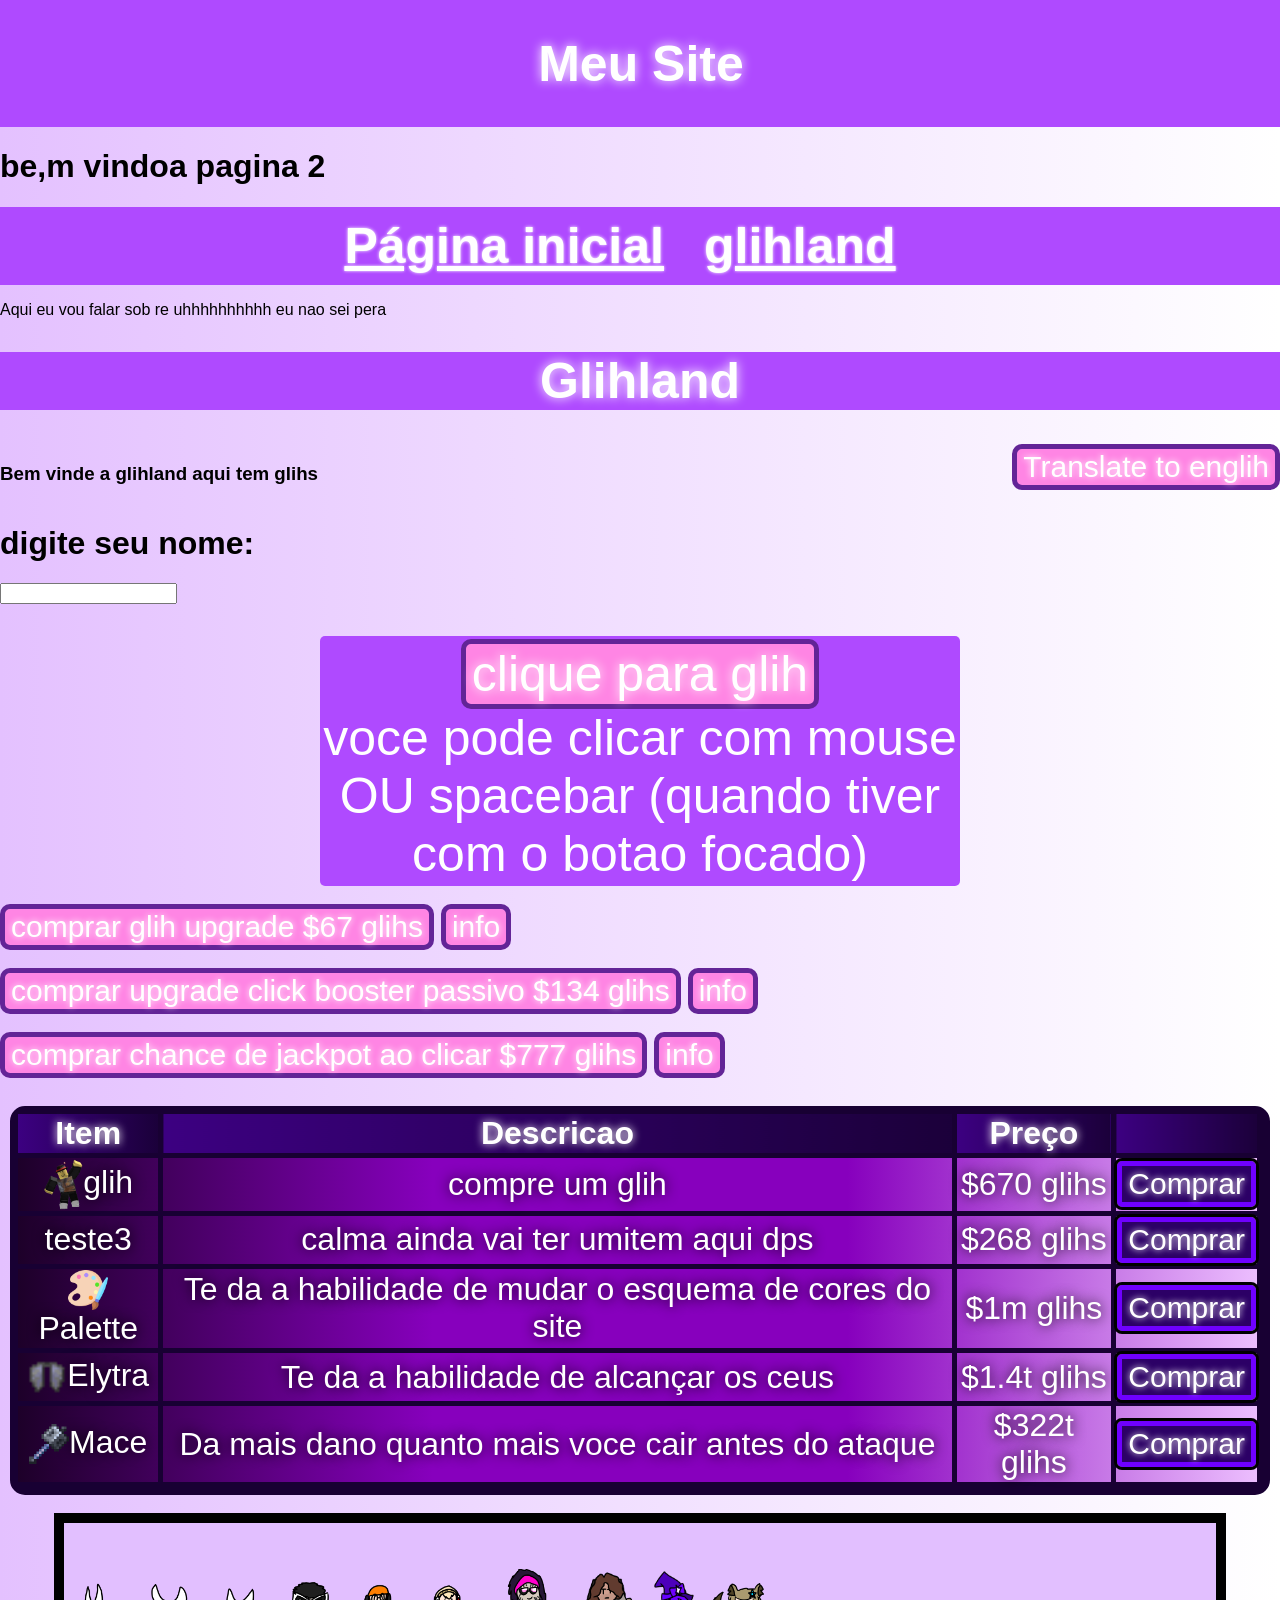
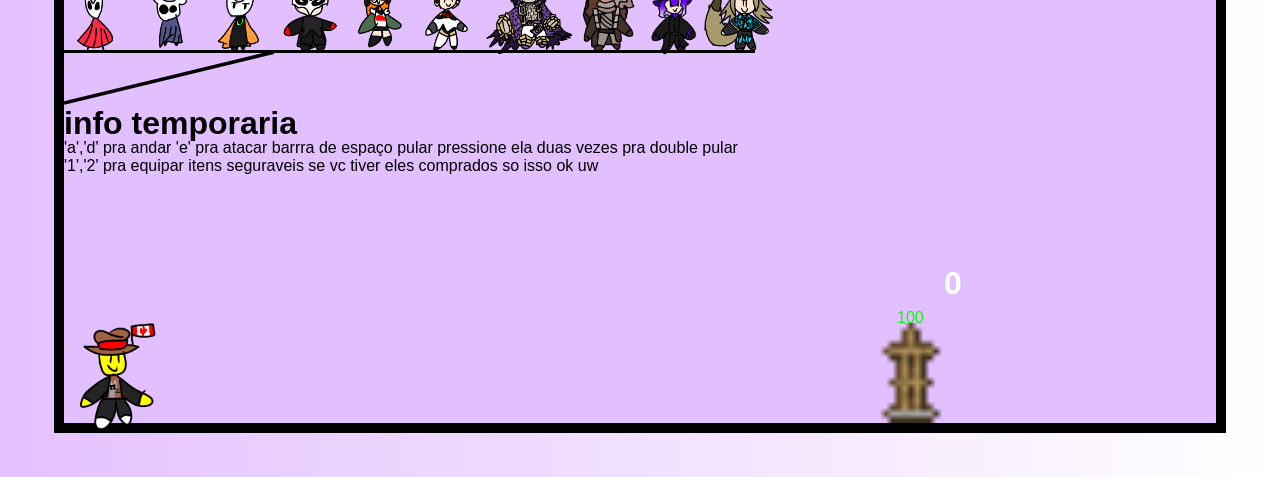
<file: glih.html>
<!DOCTYPE html> 
<html lang="pt-br"> 
<head> 
<meta charset="UTF-8"> 
<title>uwu</title>
<link rel="stylesheet" href="style.css">
</head> 
<body>
<!-- Topo -->
    <div class="defaultDiv" style="width: 100%; padding: 1px;"> 
        <h1 class="pretty">Meu Site</h1> 
    </div>

<h1>be,m vindoa pagina 2</h1>

<nav>
    <ul>
        <li class="pretty"><a href="index.html">Página inicial</a></li>
        <li class="pretty"><a href="glih.html">glihland</a></li>
    </ul>
</nav>

<p>Aqui eu vou falar sob re uhhhhhhhhhh eu nao sei pera</p>
<!--glihland-->
<div class="defaultDiv"><h1 class="pretty">Glihland</h1></div>
<div class="leftRight">
    <div class="left">
        <h3 data-translate="welcome">Bem vinde a glihland aqui tem glihs</h3>
        <form id="formGlihName"><h1 data-translate="nameInput">digite seu nome: </h1><input id="nameInput"></form>
        <p id="userNameMessage"></p>
    </div>
    <div class="right">
        <button id="buttonTranslate">Translate to englih</button>
        <br>
        <button data-translate="toggleMusic" id="toggleMusic">Pausar/despausar musica</button>
        <br>
        <form id="colorForm" hidden><h2 data-translate="colorForm">Digite a cor do site em ingles<br>(ex: yellow ou lightblue):</h2><input id="colorInput">
        <p data-translate="colorMessage">Digite "original" pra mudar a cor pra original do site</p></form>
    </div>
</div>

<div id="mainGlih" class="defaultDiv">
<button id="glihButton" data-translate="glihButton">clique para glih</button> <p id="tip" data-translate="tip">voce pode clicar com mouse OU spacebar (quando tiver com o botao focado)</p>
<p id="glihMessage"></p>
</div>
<div id="glihBalanceMessage" class="pretty defaultDiv"><h1></h1></div>

<br>

<div class="buyButton defaultDiv">
    <button id="buyGlihIncrease" class="buyButtonButton">comprar glih upgrade sih seh reais</button>
    <button class="detailsButton">info</button>
</div>
<p class="details" id="glihIncreaseMessage">
    Dobra o numero de glihs que voce ganha por clique<br>
    Nivel atual: 1 glih por clique
</p>
<br>
<div class="buyButton defaultDiv">
    <button id="buyClickBooster" class="buyButtonButton">comprar upgrade click booster passivo $134 glihs</button>
    <button class="detailsButton">info</button>
</div>
<p class="details" id="buyClickBoosterMessage">
    A cada 5 segundos, o proximo clique da +(10 x (10 x nivel)) glihs. Acumula e adiciona antes de jackpot<br>
    Nivel atual: +0 por boost.<br>
    O proximo clique dara: +0 glihs
</p>
<br>
<div class="buyButton defaultDiv">
    <button id="buyJackpotChance" class="buyButtonButton">comprar chance de jackpot ao clicar $777 glihs</button>
    <button class="detailsButton">info</button>
</div>
<p class="details" id="jackpotChanceMessage">
    +0.1% de chance por upgrade de conseguir um jackpot quando clicar no botao de clique por glih que garante 10000x mais glihs nesse clique<br>
    Nivel atual: 0.01% de chance
</p>
<br>

<!--
<div class="buyButton defaultDiv">
    <button id=""></button>
    <button class="detailsButton">info</button>
</div>
<p class="details" id="">
    placeholder<br>
    placeholder
</p>
<br> -->

<div class="shop">
    <table>
        <tr>
            <th>Item</th>
            <th>Descricao</th>
            <th>Preço</th>
            <th></th>
        </tr>
        <tr>
            <td id="glihItem"><img src="images/glih.webp">glih</td>
            <td id="glihDescription" data-translate="glihDescription">compre um glih</td>
            <td data-price="670">$670 glihs</td>
            <td><button class="buyShopButton">Comprar</button></td>
        </tr>
        <tr>
            <td>teste3</td>
            <td>calma ainda vai ter umitem aqui dps</td>
            <td data-price="268">$268 glihs</td>
            <td><button class="buyShopButton">Comprar</button></td>
        </tr>
        <tr>
            <td><img src="images/palette.png">Palette</td>
            <td data-translate="paletteDescription">Te da a habilidade de mudar o esquema de cores do site</td>
            <td data-price="1000000">$1m glihs</td>
            <td><button class="buyShopButton">Comprar</button></td>
        </tr>
        <tr>
            <td><img src="images/Elytra.webp">Elytra</td>
            <td data-translate="elytraDescription">Te da a habilidade de alcançar os ceus</td>
            <td data-price="14000000000000">$1.4t glihs</td>
            <td><button class="buyShopButton">Comprar</button></td>
        </tr>
        <tr>
            <td><img src="images/Mace.png">Mace</td>
            <td data-translate="maceDescription">Da mais dano quanto mais voce cair antes do ataque</td>
            <td data-price="322000000000000">$322t glihs</td>
            <td><button class="buyShopButton">Comprar</button></td>
        </tr>
    </table>
</div>
<br>

<div id="glihouse">
    <div id="player">
        <div id="attack"></div>
        <img id="Mace" hidden src="images/Mace.png">
        <img id="Elytra" hidden src="images/Elytra.webp">
        <img id="glihSprite" src="images/glih_sprite.webp" style="width: 100%;">
    </div>

    <div id="imageRow">
        <img src="images/hornet.webp">
        <img src="images/holou_nai.webp">
        <img src="images/yi.webp">
        <img src="images/joker.webp">
        <img src="images/futaba.webp">
        <img src="images/aegis.webp">
        <img id="ricardo" src="images/ricardo.webp">
        <img id="erlking" src="images/erlking.webp">
        <img id="tarioksona" src="images/tarioksona.webp">
        <img src="images/mavisona.webp">
    </div>
    <div id="platform1"></div>
    <canvas id="platform1Support" width="210" height="60"></canvas>

    <h1 id="infoHeader" data-translate="infoHeader">info temporaria</h1>
    <p id="temporaryInfo">'a','d' pra andar 'e' pra atacar barrra de espaço pular pressione ela duas vezes pra double pular<br>
                          '1','2' pra equipar itens seguraveis se vc tiver eles comprados so isso ok uw
    </p>

    <div id="enemy">
        <p id="enemyHealthBar">joana</p>
        <h1 id="damageDealtMessage">joao</h1>
        <img src="images/armor_stand.png" style="width: 100%">
    </div>

</div>

<br>

<div id="mobileControls">
    <button id="leftButton" class="left"> <img src="images/left_arrow.webp"> </button>
    <button id="rightButton" class="left"> <img src="images/right_arrow.webp"> </button>
    <button id="attackButton" class="right"> <img style="width: 50%; bottom: -2px;" src="images/sword_icon.webp"> </button>
    <button id="jumpButton" class="right"> <img style="width: 50%; bottom: 0; left: 50px;" src="images/jump_icon.webp"> </button>
</div>
<div id="mobileInventory">
    <button id="elytraMobile"> <img id="elytraIcon" hidden src="images/Elytra.webp"> </button>
    <button hidden id="glih67button"> <img src="images/glihEar.webp"> </button>
    <button id="maceMobile"> <img id="maceIcon" hidden src="images/Mace.png"> </button>
</div>

<br>

<footer>
    <form id="adminForm" > <input id="adminInput"> </form>
    <form id="adminGlihBalance"> <input id="adminGlihBalanceInput" placeholder="saldo de glihs"> </form>
    <form id="adminJackpotChance"> <input id="adminJackpotChanceInput" placeholder="chance de jackpot"> </form>
</footer>
<img id="glih" hidden src="images/glih.webp">
<script src="script.js"></script>
</body>
</html>
<!-- botao de upgrade passivo descartado 
<div class="buyButton defaultDiv">
    <button id="buyGlihPassiveIncrease" class="buyButtonButton">comprar glih upgrade passivo</button>
    <button class="detailsButton">info</button>
</div>
<p class="details" id="glihPassiveIncreaseMessage">
    Aumenta seu saldo de glihs por 5% por upgrade passivamente a cada segundo<br>
    Nivel atual: 0% de glihs por segundo
</p>
<br>
-->
</file>
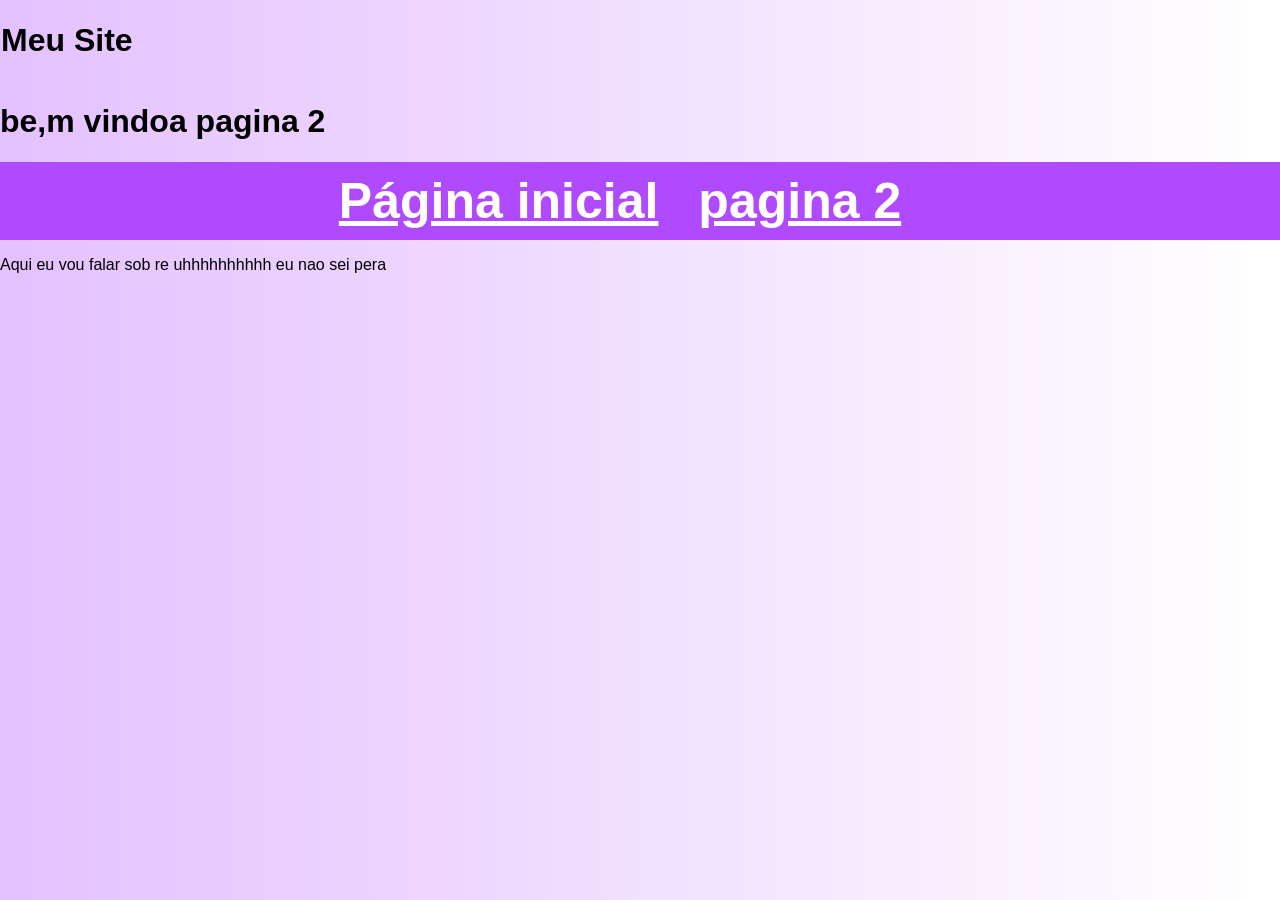
<file: loja.html>
<!DOCTYPE html> 
<html lang="pt-br"> 
<head> 
<meta charset="UTF-8"> 
<title>uwu</title>
<link rel="stylesheet" href="style.css">
</head> 
<body>
<!-- Topo -->
    <div style="width: 100%; padding: 1px;"> 
        <h1>Meu Site</h1> 
    </div>

<h1>be,m vindoa pagina 2</h1>

<nav>
    <ul>
        <li><a href="index.html">Página inicial</a></li>
        <li><a href="pagina2.html">pagina 2</a></li>
    </ul>
</nav>

<p>Aqui eu vou falar sob re uhhhhhhhhhh eu nao sei pera</p>

<!-- Loja -->
</file>
<file: style.css>
:root {
    --backgroundGradient: linear-gradient(to right, #e4c1ff, #ffffff);
    --mainColor: #af4aff;
    --buttonBackgroundColor: #ff85e4;
    --buttonBorderColor: #632497;
    --glihX: 0;
    --glihY: 0;
    --playerX: 0;
    --playerY: 0;
}
* {
    touch-action: manipulation;
    -webkit-touch-callout: none;
}
body {
    isolation: isolate;
    background-image: var(--backgroundGradient);
    min-height: 100vh;
    margin: 0;
    font-family: Arial;
}
.defaultDiv {
    background-color: var(--mainColor);
    text-align: center;
    font-size: 25px;
    color: #ffffff;
}
button {
    font-size: 30px;
    touch-action: manipulation;
    user-select: none;
    background-color: var(--buttonBackgroundColor);
    border: 5px solid var(--buttonBorderColor);
    border-radius: 10px;
    color: #fff;
    text-shadow: 0 0 0.22em #fff;
    transform: scale(1);
    transition: 
    color 0.2s,
    text-shadow 0.2s, 
    background-color 0.2s,
    transform 0.1s;
}
button:focus:not(.jackpotEffect):not(:active):not(.shop button):not(.shop button:active):not(.shop button:focus) {
    outline: 0.07em solid rgb(119, 0, 255);
    box-shadow: 0 0 2em #7700ff;
    transition: box-shadow 2s, transform 0.1s;
}
button:active {
    transform: scale(0.9);
    outline: 0.07em solid rgb(119, 0, 255);
    box-shadow: 0 0 2em #7700ff;
    transition: transform 0s;
}
button:focus:not(:active):not(.shop button) {
    transform: scale(1.05);
    transition: box-shadow 2s, transform 0.1s;
}
button:hover{
    background-color: hsl(from var(--buttonBackgroundColor) h calc(s * 0.8) calc(l * 0.9));
}
button img {
    pointer-events: none;
}
.leftRight {
    display: flex;
    justify-content: space-between;
}
.left {
    display: flex;
    flex-direction: column;
}
.right {
    display: flex;
    flex-direction: column;
}
#glihMessage {
    transition: color 2s, text-shadow 2s;
}
body::before {
    content:"";
    background-image: linear-gradient(to right, rgb(0, 255, 0), rgb(156, 255, 156));
    opacity: 0;
    transition: opacity 2s;
    position: fixed;
    inset: 0;
    pointer-events: none;
    z-index: -1;
}
body.jackpotEffect::before {
    opacity: 1;
    transition: none;
}
body::after {
    content:"";
    background-image: linear-gradient(
        90deg, 
        gold, 
        rgb(255, 255, 255),
        lime
    );
    opacity: 0;
    transition: 4s;
    position: fixed;
    inset: 0;
    pointer-events: none;
    z-index: -1;
    background-size: 200% 100%;
}
body.jackpotBoostEffect::after {
    opacity: 1;
    transition: none;
}
body.jackpotBoostAnimation::after {
    animation: jackpotBoostBackgroundAnimation 8s linear;
}

@keyframes jackpotBoostBackgroundAnimation {
    from {
        background-position: 0% 0%;
    }
    to {
        background-position: 100% 0%;
    }
}
#glihMessage.jackpotBoostEffect {
    color:gold;
    text-shadow: 0 0 0.1em gold;
    transition: color 0s, text-shadow 0s;
}
#glihBalanceMessage.jackpotBoostEffect {
    color:gold;
    text-shadow: 0 0 0.1em gold;
    transition: color 0s, text-shadow 0s;
}
#glihButton.jackpotBoostEffect {
    box-shadow: none;
    transition: box-shadow 0s;
}

#glihMessage.jackpotEffect {
    color:gold;
    text-shadow: 0 0 0.1em gold;
    transition: none;
    opacity: 1;
}
#glihBalanceMessage.jackpotEffect {
    color:gold;
    text-shadow: 0 0 0.1em gold;
    transition: none;
    opacity: 1;
}
#glihButton.jackpotEffect {
    box-shadow: none;
    transition: box-shadow 0s;
}
.pretty {
    text-shadow: 0 0 0.22em #fff;
}
nav{
    background-color: var(--mainColor);
    padding: 10px;
}
nav ul{
    list-style: none;
    margin: 0px;
    padding: 0px;
    display: flex;
    justify-content: center;
}
nav ul li{   
    margin-right: 40px;
    }
nav ul li a{
    font-size: 50px;
    color: white; 
    font-weight: bold;
}
nav a{
    transition: 0.3s;
}
nav a:hover{
    color: #fff700;
    text-shadow: 0 0 15px #fff700;
}
.gnarpy {
    display: flex;
    flex-direction: column;
    justify-content: center;
    width: 70%;
    margin: 0 auto;
    padding: 0
}
.gnarpy img {
    width: 500x;
}
#mabis {
    width: 70%;
    align-self: center;
}
table{
    color: #333333;
}
hr{
    color: #000000;
}
.info {
    background-image: linear-gradient(to right,#d05bff,#6800bd,#2f0055);
}
.rafax9 {
    text-align: center;
    display: flex;
    justify-content: center;
    margin-top: 30px;
    background-color: rgba(0, 0, 0, 0);
    align-items: center;
}
.rafax9 p {
    background: linear-gradient(to right,#00641b,#16bd00,#3ea430);
    width: 75%;
    height: 50px;
    align-content: center;
    border-radius: 10px;
}
.rafax9 span {
    color: black;
    font-size: 50px;
}
#glihBalanceMessage {
    font-size: 200%;
    position: fixed;
    bottom: 30px;
    right: 30px;
    padding-left: 10px;
    padding-right: 10px;
    padding-bottom: 6px;
    border: 4px solid var(--buttonBorderColor);
    border-radius: 10px;
    z-index: 10;
    transition: color 2s, text-shadow 2s;
    pointer-events: none;
}
#mainGlih {
    display: flex;
    flex-direction: column;
    align-items: center;
    margin: 0 auto;
    padding: 0;
    padding-top: 3px;
    padding-bottom: 3px;
    border-radius: 5px;
    width: 50%;
}
#mainGlih * {
    margin: 0;
    font-size: 200%;
}
.buyButton {
    display: flex;
    background: none;
    margin: 0;
    padding: 0;
    gap: 7px;
}
.details {
    margin: 0;
    color: #fff;
    background-color: var(--mainColor);
    padding: 3px;
    width: 52%;
    text-shadow: 0 0 0.22em #000000;
    border-radius: 0.2em;
    font-size: 20px;
}
#glihMessage {
    text-shadow: 0 0 0.22em #000000;
}
img {
    size: 50%;
}
#adminForm input{
    background-color: transparent;
    border: none;
}

.shop {
    font-size: 200%;
    margin: 10px;
    background-image: linear-gradient(
        to right,
        rgb(29, 0, 41),
        rgb(135, 0, 189),
        rgb(135, 0, 189),
        rgb(237, 192, 255),
        rgb(135, 0, 189),
        rgb(135, 0, 189),
        rgb(29, 0, 41)
    );
    background-size: 200% 100%;
    animation: shopBackgroundAnimation 20s linear infinite;
    border: 8px solid rgb(24, 0, 51);
    border-radius: 15px;
}
.shop * {
    color: white;
}
.shop button {
    background-color: rgb(44, 0, 102);
    border: 5px solid rgb(111, 0, 255);
    border-radius: 5px;
    box-shadow: none;
    outline: 0.1em solid rgb(0, 0, 0);
    transition: box-shadow 0s, transform 0.2s;
    width: 100%;
}
.shop button:hover {
    box-shadow: 0 0 0.5em white;
    transform: scale(1.05);
    transition: box-shadow 0s, transform 0.2s;
}
.shop button:focus {
    box-shadow: 0 0 0.5em white;
    transition: box-shadow 0s, transform 0.2;
}
.shop button:active {
    transform: scale(0.9);
    transition: none;
}
.shop table {
    width: 100%;
    text-align: center;
    border-collapse: collapse;
}
.shop th {
    text-shadow:
    0 0 0.25em white
    ;
    border-bottom: 5px solid rgb(24, 0, 51);
    border-right: 5px solid rgb(24, 0, 51);
    background-image: linear-gradient(to right, rgb(60, 0, 129), rgb(27, 0, 58));
}
.shop td {
    text-shadow:
    0 0 0.4em black
    ;
    border-right: 5px solid rgb(24, 0, 51);
    border-bottom: 5px solid rgb(24, 0, 51);
}
.shop img {
    width: 40px;
    vertical-align: middle;
}
@keyframes shopBackgroundAnimation {
    from {
        background-position: 0% 0%;
    }
    to {
        background-position: 200% 0%;
    }
}
#glih {
    width: 60px;
    position: fixed;
    left: var(--glihX);
    bottom: var(--glihY);
    z-index: 3;
}
#glihouse {
    position: relative;
    margin: 0 auto;
    width: 90%;
    height: 500px;
    background-color: #e2bfff;
    outline: 10px solid black;
    z-index: 2;
}
#player {
    will-change: transform;
    position: absolute;
    width: 100px;
    height: 100px;
    margin: 0;
    background-color: transparent;
    left: var(--playerX);
    bottom: var(--playerY);
    z-index: 1;
}
#attack {
    position: absolute;
    width: 100px;
    height: 70px;
    left: 100%;
    bottom: -3px;
    background-color: red;
    z-index: 2;
}
#Mace {
    position: absolute;
    width: 75px;
    z-index: 2;
    left: 65%;
    bottom: 15px;
}
#Elytra {
    position: absolute;
    width: 100%;
    z-index: -1;
    left: 0;
    bottom: -40px;
}
#imageRow {
    position: absolute;
    display: flex;
    width: auto;
    height: 3px;
    left: 0;
    bottom: 400px;
    background-color: transparent;
    overflow: visible;
    align-items: center;
}
#imageRow img {
    position: relative;
    bottom: 5px;
    width: 70px;
    flex-shrink: 0;
}
#imageRow #ricardo {
    position: relative;
    width: 90px;
    bottom: 10px;
}
#imageRow #erlking {
    position: relative;
    bottom: 10px;
}
#imageRow #tarioksona {
    position: relative;
    width: 60px;
    bottom: 9px;
}
#platform1 {
    position: absolute;
    width: 60%;
    height: 3px;
    left: 0;
    bottom: 370px;
    background-color: #000000;
}
#platform1Support {
    position: absolute;
    top: 130px;
}
#enemy {
    position: absolute;
    width: 100px;
    height: 100px;
    left: 800px;
    bottom: 0;
    background-color: transparent;
}
#enemyHealthBar {
    color: rgb(0, 255, 0);
    position: absolute;
    left: 33%;
    bottom: 80px;
    z-index: 2;
}
#damageDealtMessage {
    color: white;
    position: absolute;
    left: 80%;
    bottom: 100px;
    z-index: 2;
}
#infoHeader {
    position: absolute;
    left: 0;
    top: 160px;
}
#temporaryInfo {
    position: absolute;
    left: 0;
    top: 200px;
}

#mobileControls {
    display: none;
    justify-content: space-between;
}
#mobileControls button {
    position: relative;
    width: 230px;
    height: 115px;
    box-shadow: none;
    transform: none;
}
#mobileControls img {
    position: absolute;
    width: 60%;
    bottom: -15px;
    left: 40px;
}
#mobileInventory {
    display: none;
    justify-content: space-between;
}
#mobileInventory button {
    width: 115px;
    height: 115px;
    box-shadow: none;
    transform: none;
}
#mobileInventory img {
    width: 100%;
}
@media (pointer: coarse) {
    #mobileControls {
        display: flex;
    }
    #mobileInventory {
        display: flex;
    }
    #platform1 {
        width: 80%;
    }
    #damageDealtMessage {
        left: -20%;
    }
}
</file>
